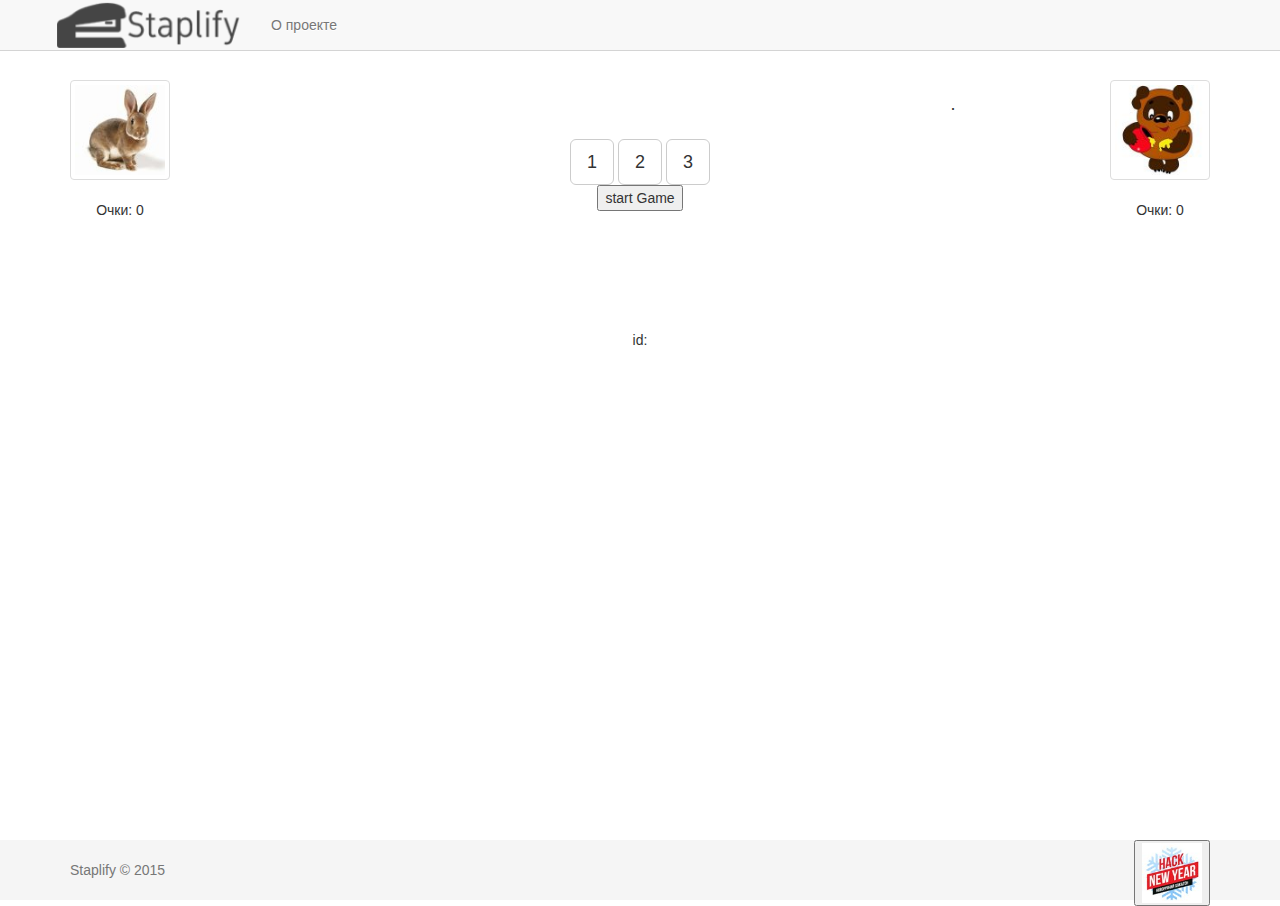
<file: index.html>
<!DOCTYPE html>
<html>
<head>
    <meta charset="utf-8">
    <meta http-equiv="X-UA-Compatible" content="IE=edge"/>
    <meta http-equiv="X-UA-Compatible" content="IE=9"/>
    <meta name="viewport" content="width=device-width, initial-scale=1.0">
    <title>Staplify HackNewYear</title>
    <link rel="icon" type="image/png" href="img/favicon.png">
    <link rel="stylesheet" href="css/bootstrap.min.css">
    <link rel="stylesheet" href="css/main.css">
    <script src="https://cdn.firebase.com/js/client/2.3.2/firebase.js"></script>
    <script src="js/main.js"></script>
</head>
<body>
<div class="navbar navbar-inverse navbar-fixed-top" role="navigation">
    <div class="container">
        <div class="navbar-header">
            <button type="button" class="navbar-toggle" data-toggle="collapse" data-target=".navbar-collapse">
                <span class="sr-only">Навигация</span>
                <span class="icon-bar"></span>
                <span class="icon-bar"></span>
                <span class="icon-bar"></span>
            </button>
            <img src="./img/logo.png" class="navbar-brand" alt="Лого">
            <!--<li class="active"><a class="btn" href="./" onclick="bar(0)">Начать викторину</a></li>-->

            <!--<a onclick="bar(1)" class="navbar-brand" title="Главная" href="./"><img src="./img/logo.png" alt="Лого"></a>-->
        </div>
        <div class="collapse navbar-collapse">
            <ul class="nav navbar-nav">
                <li><a href="./about.html">О проекте</a></li>
            </ul>
        </div>
    </div>
</div>

<div class="question-block">
    <div class="container">
        <div class="userleft">
            <img class="img-thumbnail" alt="200x200" src="./img/rabbit.jpg" style="width: 100px; height: 100px;"><br/><br/>
            <span>Очки: <span id="score1">0</span></span>
        </div>
        <div class="userright">
            <img class="img-thumbnail" alt="200x200" src="./img/bear.jpg" style="width: 100px; height: 100px;"><br/><br/>
            <span>Очки: <span id="score2">0</span></span>
        </div>
        <form name="main">
            <div id="question"><input class="question-block-head" type="text" name="answer" value="" size="50">.</div>

            <input class="btn btn-lg btn-default" id="b1" name="b1" type="button" value="1" onclick="sendAnswer(1)">
            <input class="btn btn-lg btn-default" id="b2" name="b2" type="button" value="2" onclick="sendAnswer(2)">
            <input class="btn btn-lg btn-default" id="b3" name="b3" type="button" value="3" onclick="sendAnswer(3)">
        </form>
        <form name="admin">
            <input type="button" onclick="startStapling(0)" value="start Game">
            <!--<input type="button" onclick="initFirebaseData(0)" value="reset Firebase">-->
        </form>
    </div>
</div>

<div id="result">
    <div class="container">
        <p>id:<span id="userid"></span></p>
    </div>
</div>

<div id="footer">
    <div class="container">
        <p class="text-muted">Staplify © 2015</p>
        <button class="footer-logo" id="footer-logo" onclick="initFirebaseData(0)">
        <img src="./img/footer-logo.jpg" height="60" width="60" alt="HackNewYear"></button>
        <!--<a class="footer-logo" title="HackNewYear" href="#"><img src="./img/footer-logo.jpg" height="60" width="60" alt="HackNewYear"></a>-->
    </div>
</div>
<script src="https://ajax.googleapis.com/ajax/libs/jquery/1.11.0/jquery.min.js"></script>
<script src="js/bootstrap.min.js"></script>
<script>
    //document.getElementById("footer-logo").onclick = InitFirebaseData();
</script>
</body>
</html>
</file>
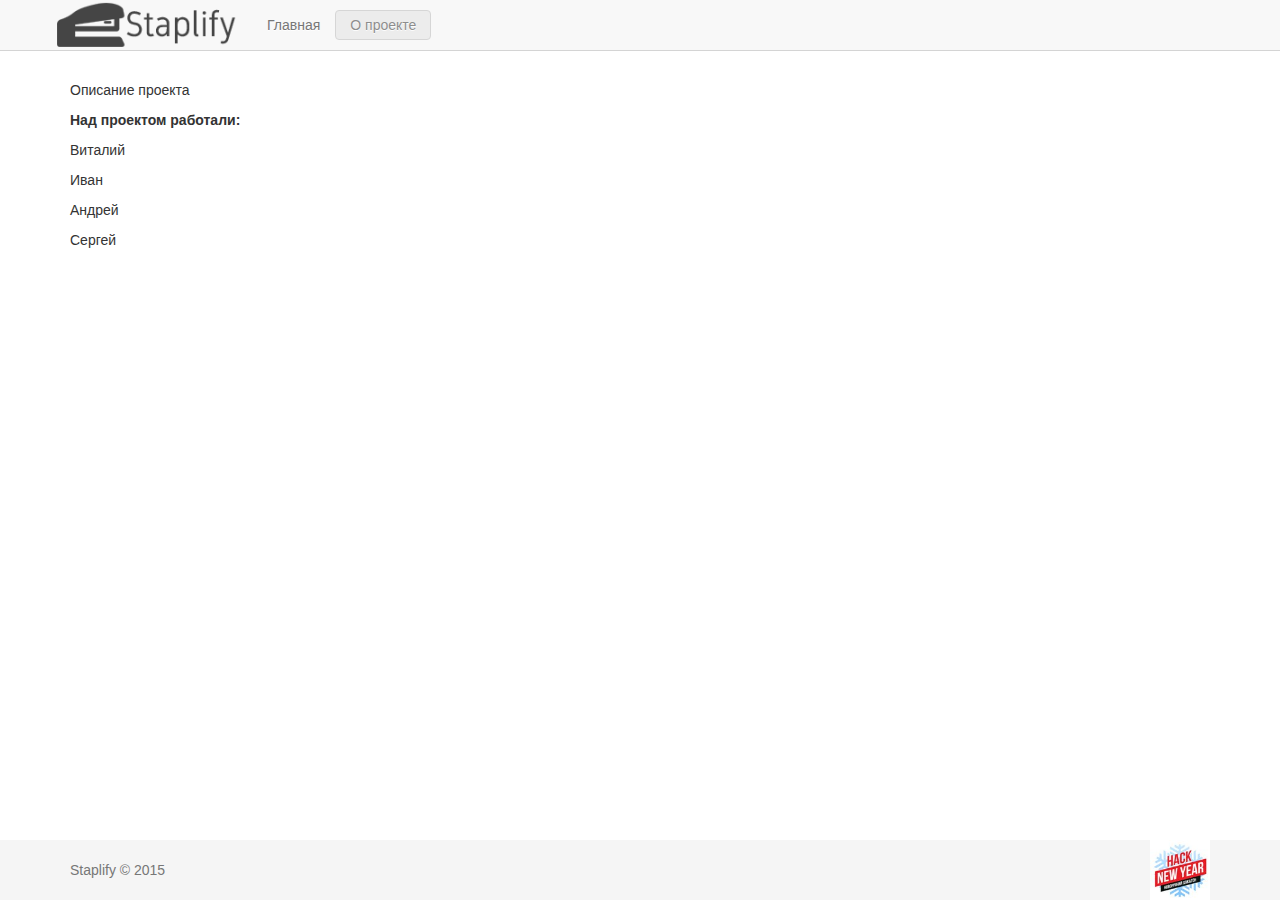
<file: about.html>
<!DOCTYPE html>
<html>
<head>
    <meta charset="utf-8">
    <meta http-equiv="X-UA-Compatible" content="IE=edge" />
    <meta http-equiv="X-UA-Compatible" content="IE=9" />
    <meta name="viewport" content="width=device-width, initial-scale=1.0">
    <title>Staplify | О проекте</title>
    <link rel="icon" type="image/png" href="img/favicon.png">
    <link rel="stylesheet" href="css/bootstrap.min.css">
    <link rel="stylesheet" href="css/main.css">
</head>
<body>
<div class="navbar navbar-inverse navbar-fixed-top" role="navigation">
    <div class="container">
        <div class="navbar-header">
            <button type="button" class="navbar-toggle" data-toggle="collapse" data-target=".navbar-collapse">
                <span class="sr-only">Навигация</span>
                <span class="icon-bar"></span>
                <span class="icon-bar"></span>
                <span class="icon-bar"></span>
            </button>
            <a class="navbar-brand" title="Главная" href="./"><img src="./img/logo.png" alt="Лого"></a>
        </div>
        <div class="collapse navbar-collapse">
            <ul class="nav navbar-nav">
                <li><a href="./">Главная</a></li>
                <li class="active"><a class="btn" href="./about.html">О проекте</a></li>
            </ul>
        </div>
    </div>
</div>

<div id="about">
    <div class="container">
        <p>Описание проекта</p>
        <p><strong>Над проектом работали:</strong></p>
        <p>Виталий</p>
        <p>Иван</p>
        <p>Андрей</p>
        <p>Сергей</p>
    </div>
</div>

<div id="footer">
    <div class="container">
        <p class="text-muted">Staplify © 2015</p>
        <a class="footer-logo" title="HackNewYear" href="#"><img src="./img/footer-logo.jpg" height="60" width="60" alt="HackNewYear"></a>
    </div>
</div>
<script src="https://ajax.googleapis.com/ajax/libs/jquery/1.11.0/jquery.min.js"></script>
<script src="js/bootstrap.min.js"></script>
</body>
</html>
</file>
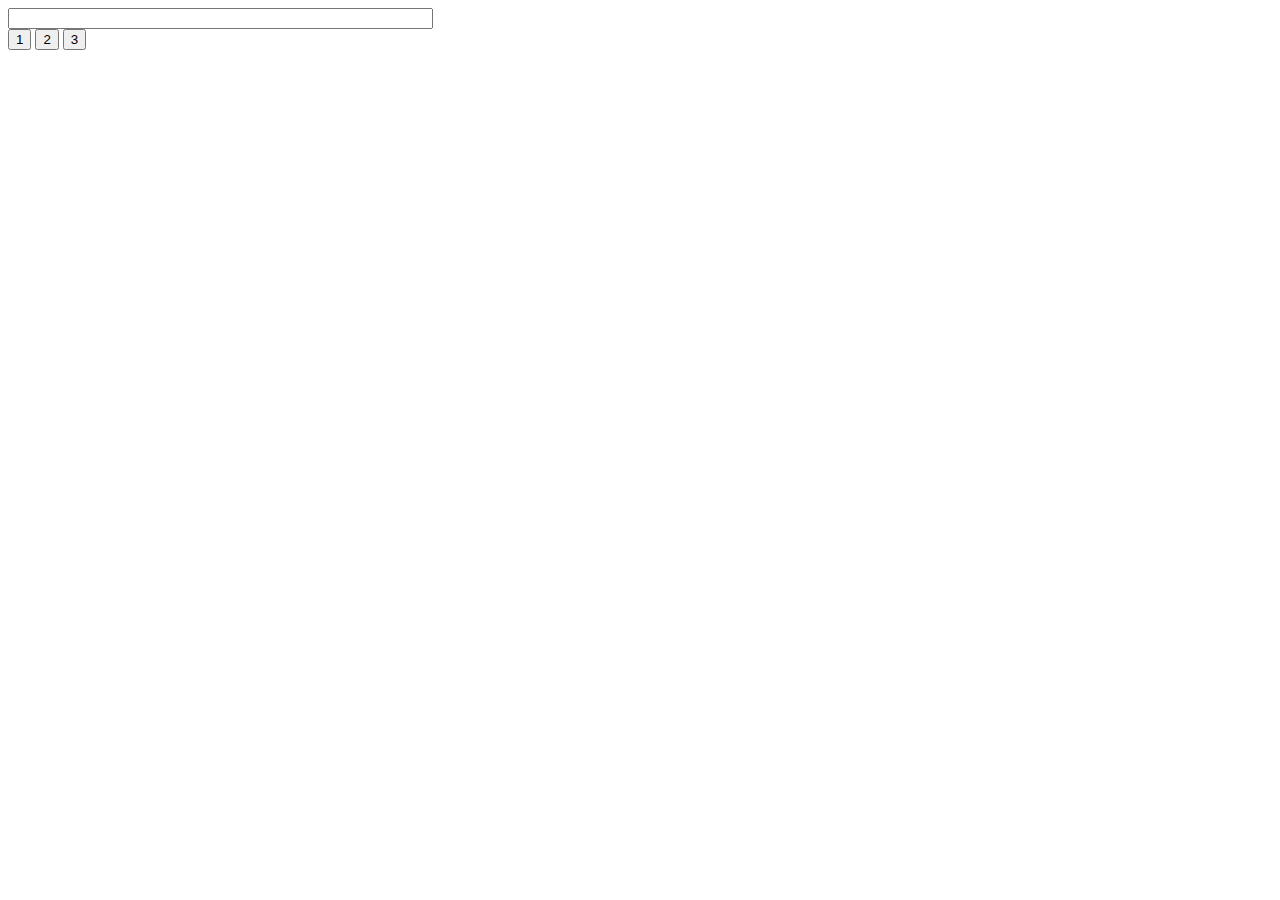
<file: index-game.html>
<!DOCTYPE html>
<html lang="en">
<head>
    <meta charset="UTF-8">
    <title>multi-player quizful</title>
</head>
<script>
    function sendAnswer(num){
        console.log(num);
        var player1Ref = myFirebaseRef.child("player1");
        player1Ref.set(num);
        counter+=1;
        myFirebaseRef.child("question").set(testBase[counter][0]);
        myFirebaseRef.child("answer1").set(testBase[counter][1]);
        myFirebaseRef.child("answer2").set(testBase[counter][2]);
        myFirebaseRef.child("answer3").set(testBase[counter][3]);
    }
</script>
<form name="main">
    <div id="question"><input type="text" name="answer" value="" size="50"></div>

    <input id="b1" name="b1" type="button" value="1" onclick="sendAnswer(1)">
    <input id="b2" name="b2" type="button" value="2" onclick="sendAnswer(2)">
    <input id="b3" name="b3" type="button" value="3" onclick="sendAnswer(3)">
</form>

<script src="https://cdn.firebase.com/js/client/2.3.2/firebase.js"></script>
<script src="js/main.js"></script>
<script>
    var testBase=[["what language can be used for writng backend?", "java", "html", "chinese"],
    ["What program can be used to surf Internet?", "Firefox","notepad", "media player"],
    ["What is operation system?", "Minisoft Clismous","Microsoft Windows","Pinux"]
    ];

    myFirebaseRef.set({
        version: counter,
        question: testBase[counter][0],
        answer1: testBase[counter][1],
        answer2: testBase[counter][2],
        answer3: testBase[counter][3],
        player1: 0,
        player1score: 0,
        player2: 0,
        player2score: 0,
        author: "Firebase"
    });
//    myFirebaseRef.child("player1").on("value", function(snapshot) {
//        alert(snapshot.val());  // Alerts "San Francisco"
//    });
//    b1.onclick=answer(1);
//    b2.onclick=answer(2);
//    b3.onclick=answer(3);
//    b1.onclick=function(){
//        var player1Ref = myFirebaseRef.child("player1");
//        player1Ref.set(counter);
//        counter++;
//        console.log("user clicked");
//        console.log(main.b1.value);
//    }
</script>

</body>
</html>
</file>
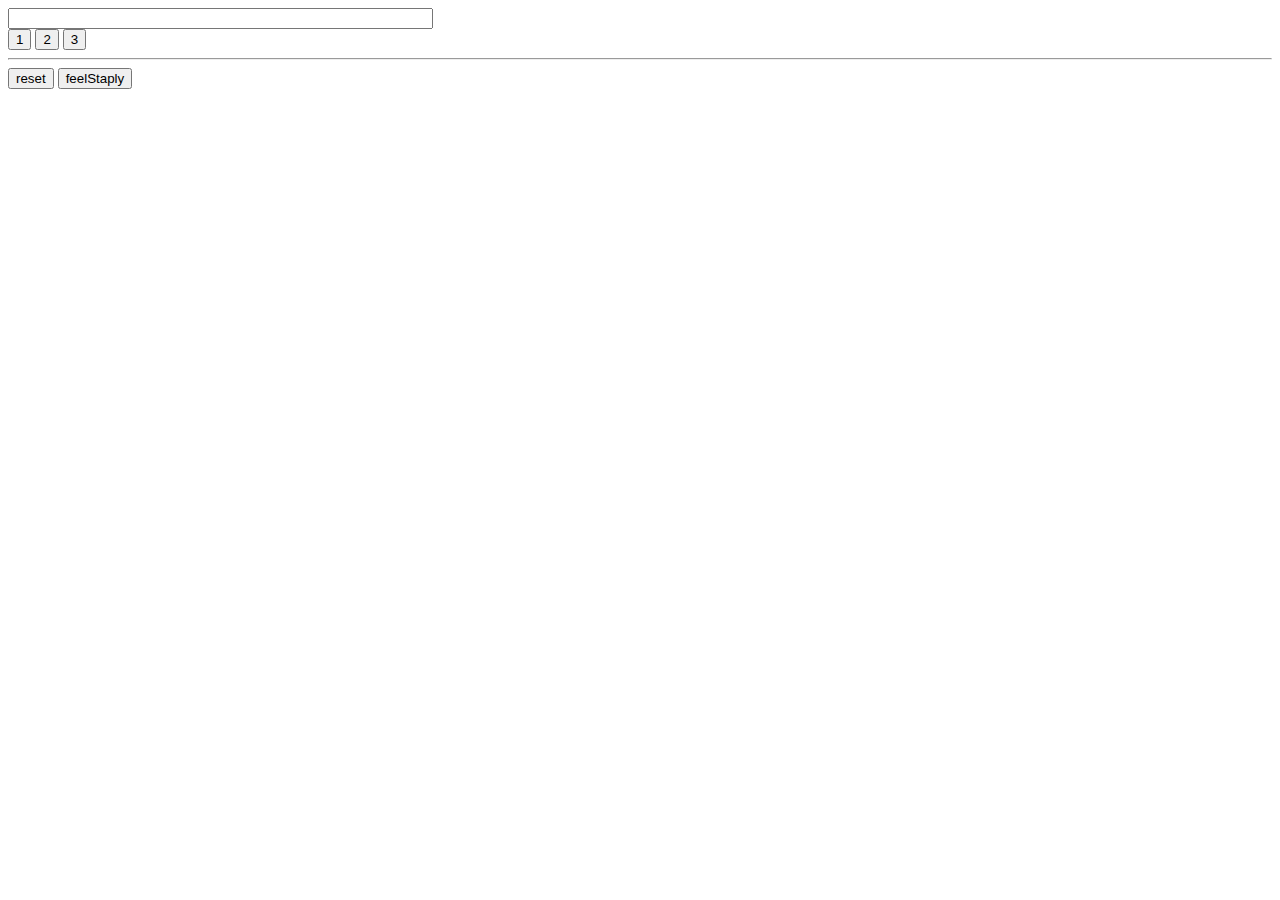
<file: play.html>
<!DOCTYPE html>
<html lang="en">
<head>
    <meta charset="UTF-8">
    <title>Player page</title>
    <script src="https://cdn.firebase.com/js/client/2.3.2/firebase.js"></script>
    <script src="js/main.js"></script>
</head>
<body>
<form name="main">
    <div id="question"><input type="text" name="answer" value="" size="50"></div>

    <input id="b1" name="b1" type="button" value="1" onclick="sendAnswer(1)">
    <input id="b2" name="b2" type="button" value="2" onclick="sendAnswer(2)">
    <input id="b3" name="b3" type="button" value="3" onclick="sendAnswer(3)">
    <hr>
    <input  id="reset" name="reset" type="button" value="reset" onclick="foo(0)">
    <input id="feelStaply" name="feelStaply" type="button" value="feelStaply" onclick="bar(0)">
</form>
<form name="console">

    <!--<button onclick="reset()" value="reset">reset</button>-->
    <!--<button onclick="feelStaply()" value="wonnaPlay">wonnaPlay</button>-->
</form>

<script>
    bar();
//    var myFirebaseRef = new Firebase("https://burning-fire-6341.firebaseio.com/");
//    myFirebaseRef.on("value", function(snapshot){
//        console.log('something updated on server '+snapshot.val().question);
//        main.answer.value=snapshot.val().question;
//        main.b1.value=snapshot.val().answer1;
//        main.b2.value=snapshot.val().answer2;
//        main.b3.value=snapshot.val().answer3;
//    });

</script>
</body>
</html>
</file>
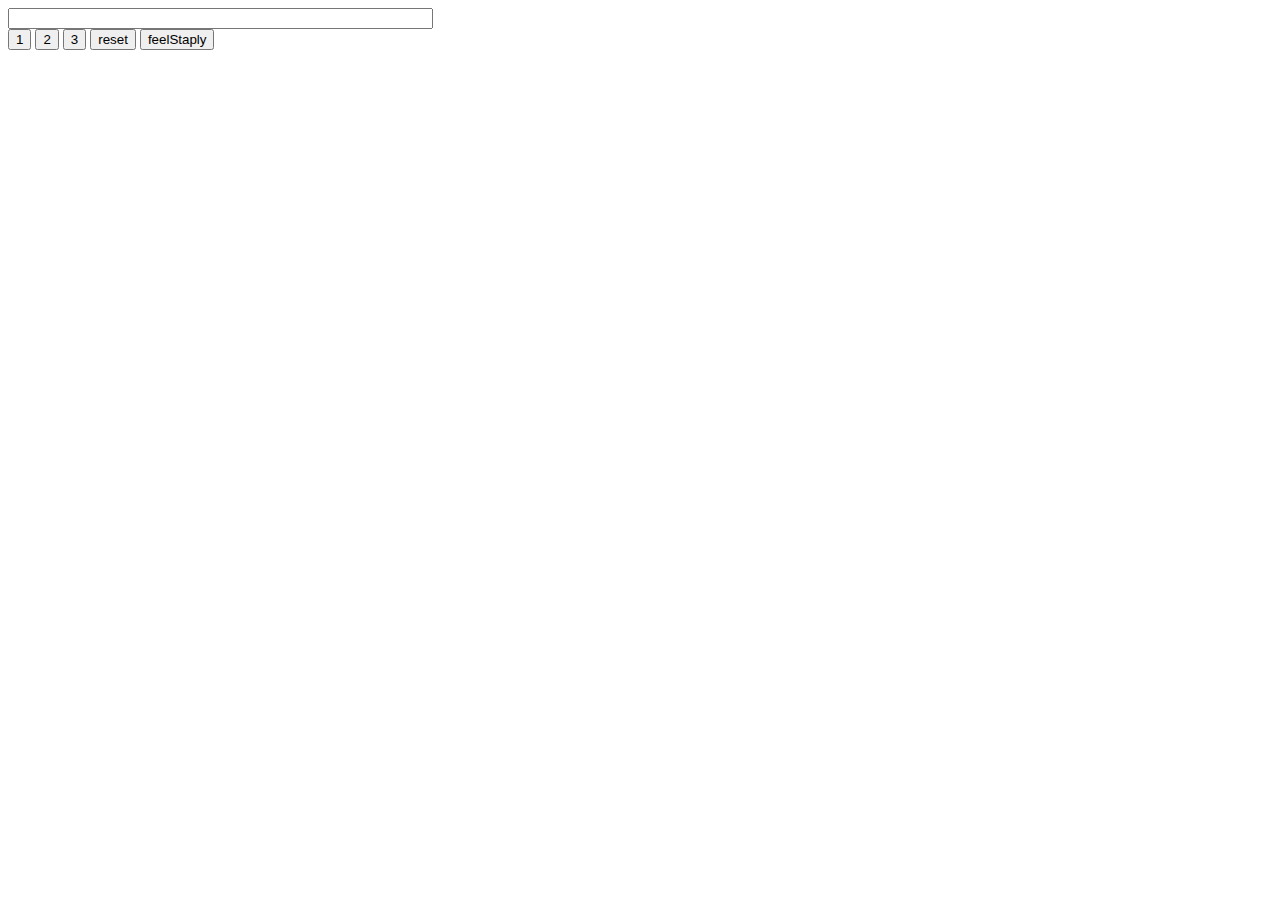
<file: player2.html>
<!DOCTYPE html>
<html lang="en">
<head>
    <meta charset="UTF-8">
    <title>player2 page</title>
    <script src="https://cdn.firebase.com/js/client/2.3.2/firebase.js"></script>
    <script src="js/main.js"></script>
</head>
<body>
<form name="main">
    <div id="question"><input type="text" name="answer" value="" size="50"></div>

    <input id="b1" name="b1" type="button" value="1" onclick="sendAnswer(1)">
    <input id="b2" name="b2" type="button" value="2" onclick="sendAnswer(2)">
    <input id="b3" name="b3" type="button" value="3" onclick="sendAnswer(3)">
    <input id="reset" name="reset" type="button" value="reset" onclick="foo(0)">
    <input id="feelStaply" name="feelStaply" type="button" value="feelStaply" onclick="bar(0)">
</form>
<form name="console">

    <!--<button onclick="reset()" value="reset">reset</button>-->
    <!--<button onclick="feelStaply()" value="wonnaPlay">wonnaPlay</button>-->
</form>

<script>
//    var myFirebaseRef = new Firebase("https://burning-fire-6341.firebaseio.com/");
//    myFirebaseRef.on("value", function(snapshot){
//        console.log('something updated on server '+snapshot.val().question);
//        main.answer.value=snapshot.val().question;
//        main.b1.value=snapshot.val().answer1;
//        main.b2.value=snapshot.val().answer2;
//        main.b3.value=snapshot.val().answer3;
//    });

</script>
</body>
</html>
</file>
<file: css/main.css>
.navbar-brand {
    padding: 2px 15px 2px 2px;
}

.navbar-inverse {
    background-color: #f8f8f8;
    border-color: #d4d4d4;
}

.navbar-inverse .navbar-nav>li>a,
.navbar-inverse .navbar-nav>li>a:hover
{
    float: none;
    padding: 15px;
    color: #777;
    text-decoration: none;
    text-shadow: 0 1px 0 #fff;
}

.navbar-inverse .navbar-nav>li>a:hover {
    color: #333;
}

.navbar-inverse .navbar-nav>li>a.btn {
    padding: 4px 14px;
    -webkit-box-shadow: none;
    -moz-box-shadow: none;
    cursor: pointer;
}

.navbar-inverse .navbar-nav .active .btn {
    background-color: #e6e6e6;
    border-color: #c5c5c5;
    opacity: .65;
}

.navbar-inverse .navbar-nav>.active>a,
.navbar-inverse .navbar-nav>.active>a:hover,
.navbar-inverse .navbar-nav>.active>a:focus
{
    color: #555;
    text-decoration: none;
    background-color: #e5e5e5;
}

.navbar-inverse .navbar-nav .active .btn {
    margin-top: 10px;
}

.navbar-inverse .navbar-toggle {
    border-color: #ccc;
}
#question{
    font-size: large;
}

.question-block {
    min-height: 100px;
    padding: 80px 15px;
    text-align: center;
}

.question-block .btn {
    margin-top: 15px;
}

.question-block .question-block-head {
    padding: 5px;
    font-weight: 700;
    font-size: 24px;
    width: calc(90% - 400px);
    border: 0;
}

.userleft {
    float: left;
    left: 0;
}

.userright {
    float: right;
    right: 0;
}

#result {
    text-align: center;
    margin-top: 30px;
}

#about {
    min-height: 100px;
    padding: 80px 15px;
    text-align: left;
}

.text-muted {
    padding-top: 20px;
    float: left;
}

.footer-logo {
    float: right;
}

#footer {
    position: absolute;
    bottom: 0;
    width: 100%;
    height: 60px;
    background-color: #f5f5f5;
}
</file>
